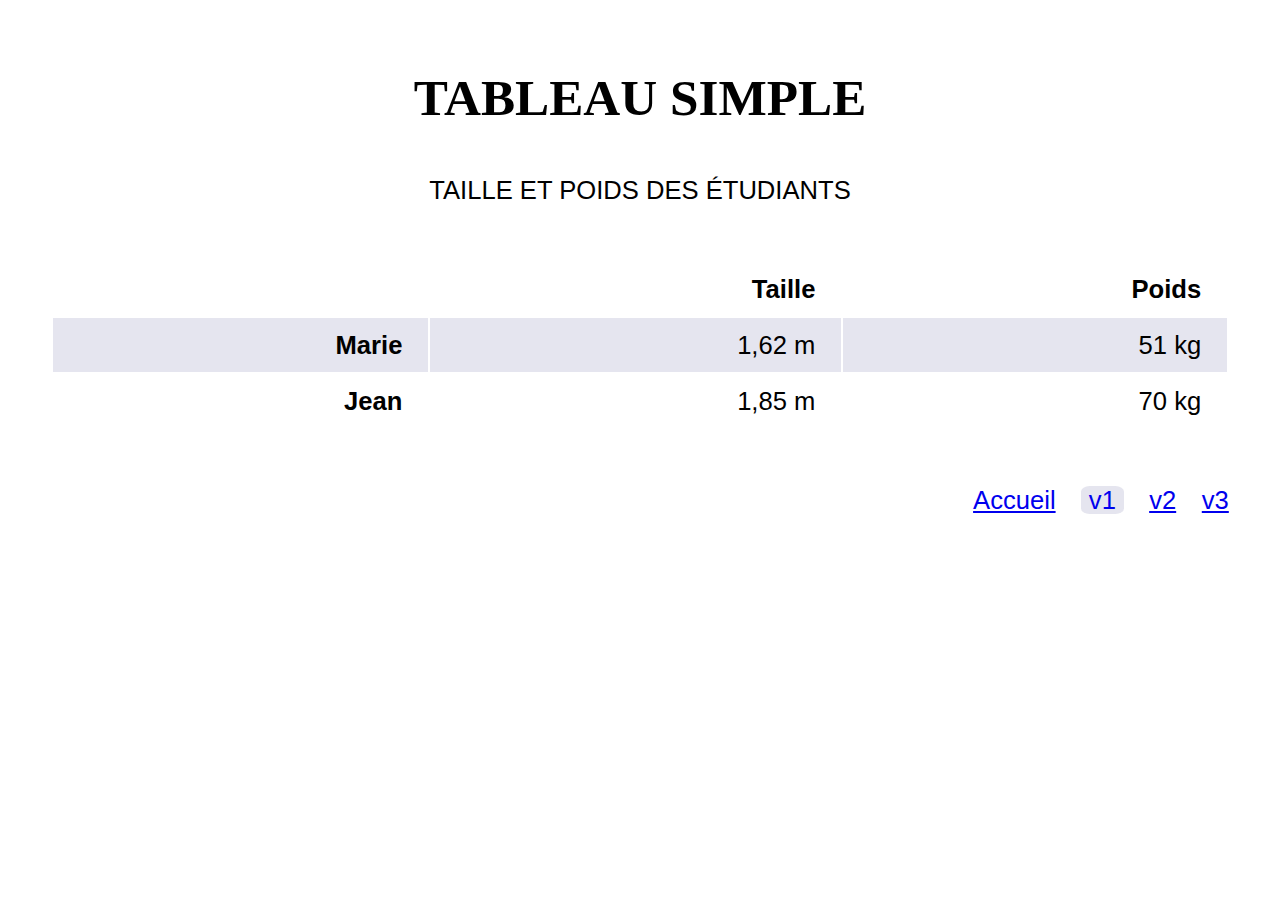
<file: html/index1.html>
<!DOCTYPE html>
<html lang="fr">
    <head>
        <meta charset="UTF-8">
        <meta name="keywords"
              content="table, taille, poids, statistiques">
        <meta name="description"
              content="Choisissez votre version de la table qui affiche les poids et tailles des élèves">
        <meta name="author"
              content="tecg-cpw">
        <title>Les poids et les tailles des étudiants</title>
        <link rel="stylesheet"
              type="text/css"
              href="../css/styles.css">
    </head>
    <body aria-labelledby="tab-simple">
        <h1 id="tab-simple">Tableau simple</h1>
        <table>
            <caption>Taille et poids des étudiants</caption>
            <tr>
                <td></td>
                <th>Taille</th>
                <th>Poids</th>
            </tr>
            <tr>
                <th>Marie</th>
                <td>1,62&nbsp;m</td>
                <td>51&nbsp;kg</td>
            </tr>
            <tr>
                <th>Jean</th>
                <td>1,85&nbsp;m</td>
                <td>70&nbsp;kg</td>
            </tr>
        </table>
        <footer>
            <nav>
                <h2>Navigation secondaire</h2>
                <ul>
                    <li><a href="../index.html">Accueil</a></li>
                    <li><a class="active"
                           href="#tab-simple">v1</a></li>
                    <li><a href="./index2.html">v2</a></li>
                    <li><a href="./index3.html">v3</a></li>
                </ul>
            </nav>
        </footer>
    </body>
</html>

<!-- 
ATTENTION : Dans cette version, il manque les attributs d’accessibilité pour lier les cellules de titres aux cellules de données → Passer au validateur et voir qu’on obtient une erreur WCAG : "[WCAG2 1.3.1 (A)] For data tables use markup to associate data cells and header cells"
=> FAIRE :
- v2 avec scope
- v3 avec id/headers
-->
</file>
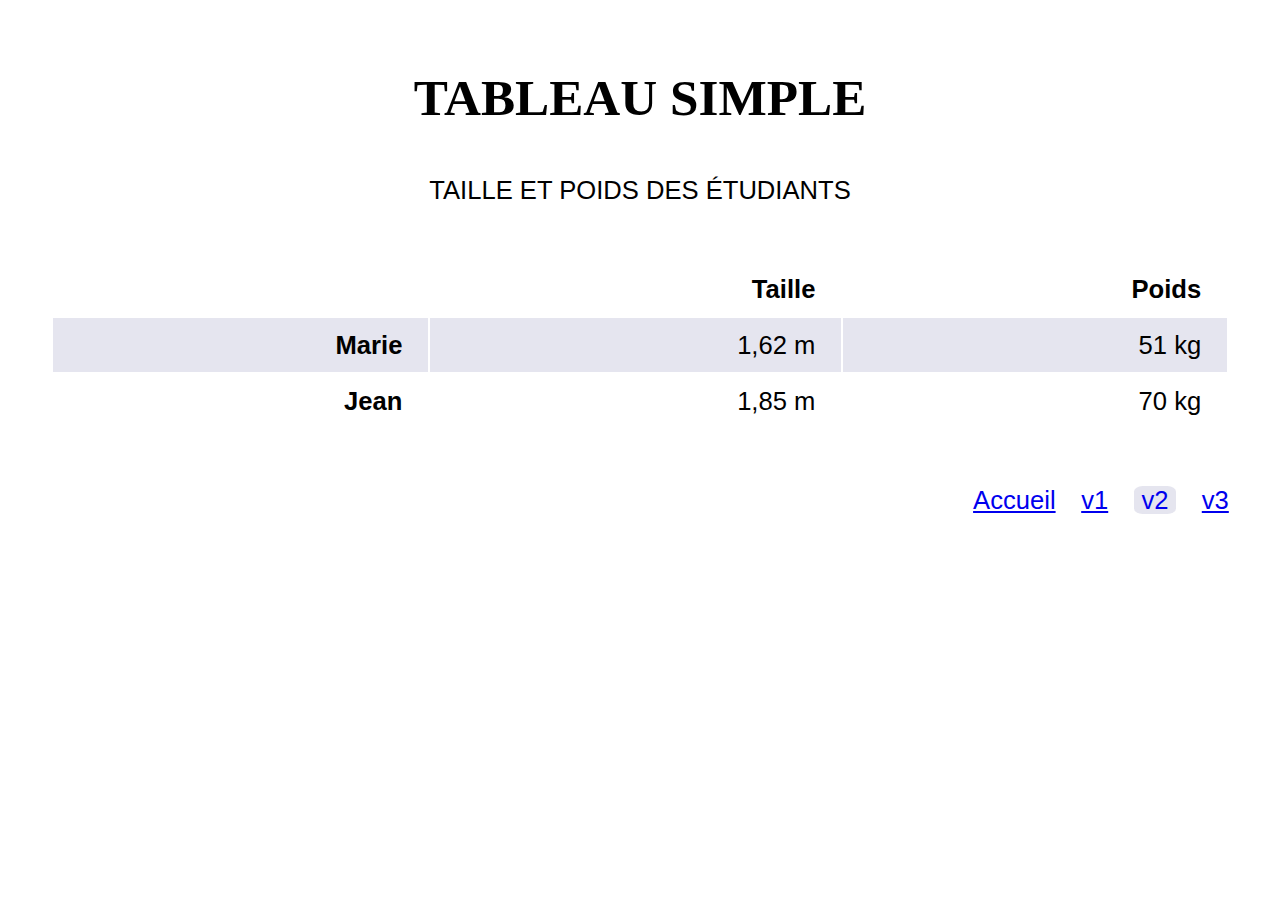
<file: html/index2.html>
<!DOCTYPE html>
<html lang="fr">
    <head>
        <meta charset="UTF-8">
        <meta name="keywords"
              content="table, taille, poids, statistiques">
        <meta name="description"
              content="Choisissez votre version de la table qui affiche les poids et tailles des élèves">
        <meta name="author"
              content="tecg-cpw">
        <title>Les poids et les tailles des étudiants</title>
        <link rel="stylesheet"
              type="text/css"
              href="../css/styles.css">
    </head>
    <body aria-labelledby="tab-simple">
        <h1 id="tab-simple">Tableau simple</h1>
        <table>
            <caption>Taille et poids des étudiants</caption>
            <tr>
                <td></td>
                <th scope="col">Taille</th>
                <th scope="col">Poids</th>
            </tr>
            <tr>
                <th scope="row">Marie</th>
                <td>1,62&nbsp;m</td>
                <td>51&nbsp;kg</td>
            </tr>
            <tr>
                <th scope="row">Jean</th>
                <td>1,85&nbsp;m</td>
                <td>70&nbsp;kg</td>
            </tr>
        </table>
        <footer>
            <nav>
                <h2>Navigation secondaire</h2>
                <ul>
                    <li><a href="../index.html">Accueil</a></li>
                    <li><a href="./index1.html">v1</a></li>
                    <li><a class="active"
                       href="#tab-simple">v2</a></li>
                    <li><a href="./index3.html">v3</a></li>
                </ul>
            </nav>
        </footer>
    </body>
</html>

<!-- 
EXEMPLES DE RACCOURCIS POUR EMMET
table>tr>td*2
table>tr>th+td
table>(tr>th+td)*2
table>(tr>th+td*5)*3
table>caption+(tr>th[scope=""]+td*4)*5
table>caption+tr>th[scope=""]*5+(tr>th[scope=""]+td*4)*5
table>caption+tr>th[id=""]*5+(tr>th[id=""]+td[headers=""]*4)*5
-->
</file>
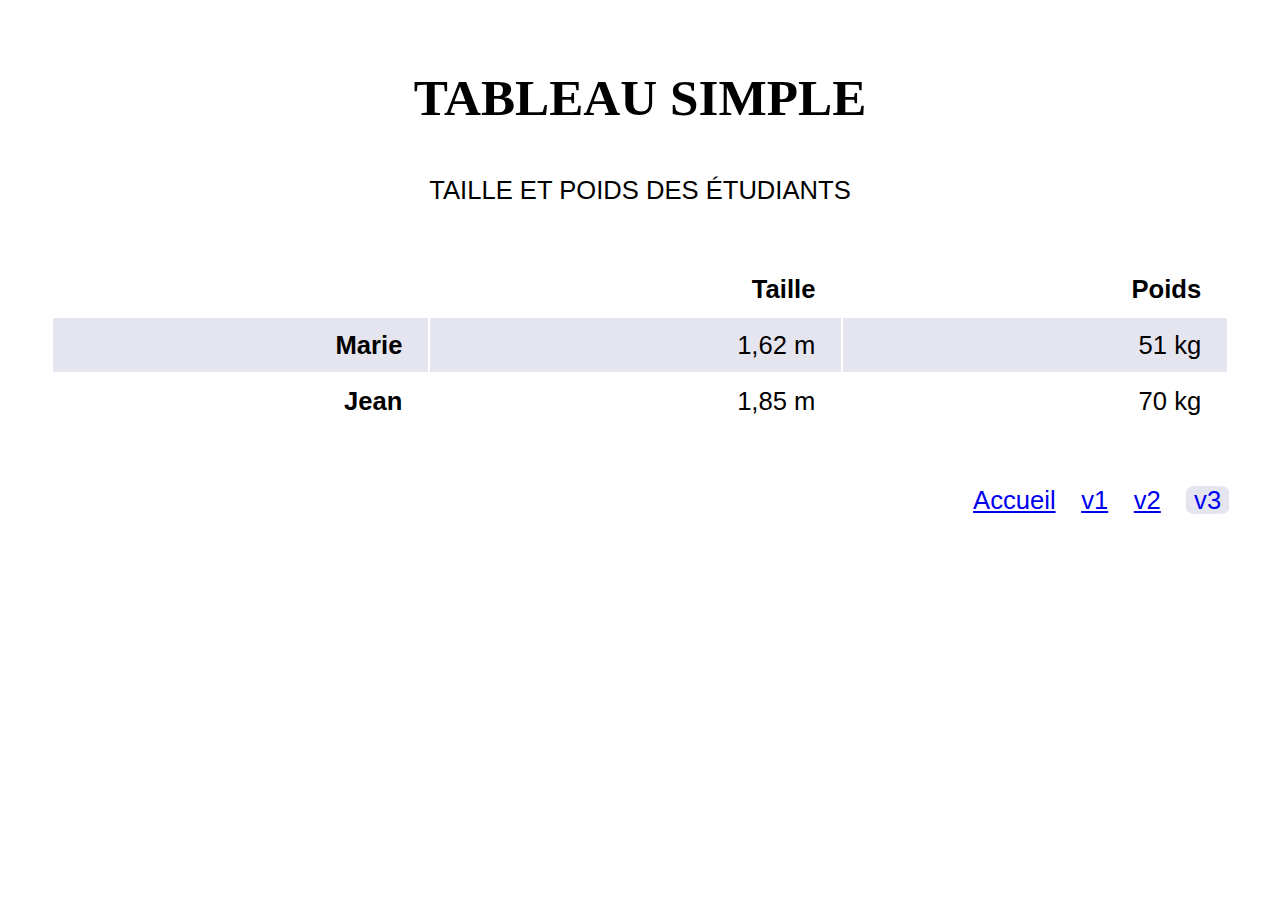
<file: html/index3.html>
<!DOCTYPE html>
<html lang="fr">
    <head>
        <meta charset="UTF-8">
        <meta name="keywords"
              content="table, taille, poids, statistiques">
        <meta name="description"
              content="Choisissez votre version de la table qui affiche les poids et tailles des élèves">
        <meta name="author"
              content="tecg-cpw">
        <title>Les poids et les tailles des étudiants</title>
        <link rel="stylesheet"
              type="text/css"
              href="../css/styles.css">
    </head>
    <body aria-labelledby="tab-simple">
        <h1 id="tab-simple">Tableau simple</h1>
        <table>
            <caption>Taille et poids des étudiants</caption>
            <tr>
                <td></td>
                <th id="t">Taille</th>
                <th id="p">Poids</th>
            </tr>
            <tr>
                <th id="m">Marie</th>
                <td headers="t m">1,62&nbsp;m</td>
                <td headers="p m">51&nbsp;kg</td>
            </tr>
            <tr>
                <th id="j">Jean</th>
                <td headers="t j">1,85&nbsp;m</td>
                <td headers="p j">70&nbsp;kg</td>
            </tr>
        </table>
        <footer>
            <nav>
                <h2>Navigation secondaire</h2>
                <ul>
                    <li><a href="../index.html">Accueil</a></li>
                    <li><a href="./index1.html">v1</a></li>
                    <li><a href="./index2.html">v2</a></li>
                    <li><a class="active"
                           href="#tab-simple">v3</a></li>
                </ul>
            </nav>
        </footer>
    </body>
</html>
</file>
<file: css/styles.css>
/*! normalize.css v8.0.1 | MIT License | github.com/necolas/normalize.css */

/* Document
   ========================================================================== */

/**
 * 1. Correct the line height in all browsers.
 * 2. Prevent adjustments of font size after orientation changes in iOS.
 */

html {
    line-height: 1.15; /* 1 */
    -webkit-text-size-adjust: 100%; /* 2 */
}

/* Sections
   ========================================================================== */

/**
 * Remove the margin in all browsers.
 */

body {
    margin: 0;
}

/**
 * Render the `main` element consistently in IE.
 */

main {
    display: block;
}

/**
 * Correct the font size and margin on `h1` elements within `section` and
 * `article` contexts in Chrome, Firefox, and Safari.
 */

h1 {
    font-size: 2em;
    margin: 0.67em 0;
}

/* Grouping content
   ========================================================================== */

/**
 * 1. Add the correct box sizing in Firefox.
 * 2. Show the overflow in Edge and IE.
 */

hr {
    box-sizing: content-box; /* 1 */
    height: 0; /* 1 */
    overflow: visible; /* 2 */
}

/**
 * 1. Correct the inheritance and scaling of font size in all browsers.
 * 2. Correct the odd `em` font sizing in all browsers.
 */

pre {
    font-family: monospace, monospace; /* 1 */
    font-size: 1em; /* 2 */
}

/* Text-level semantics
   ========================================================================== */

/**
 * Remove the gray background on active links in IE 10.
 */

a {
    background-color: transparent;
}

/**
 * 1. Remove the bottom border in Chrome 57-
 * 2. Add the correct text decoration in Chrome, Edge, IE, Opera, and Safari.
 */

abbr[title] {
    border-bottom: none; /* 1 */
    text-decoration: underline; /* 2 */
    text-decoration: underline dotted; /* 2 */
}

/**
 * Add the correct font weight in Chrome, Edge, and Safari.
 */

b,
strong {
    font-weight: bolder;
}

/**
 * 1. Correct the inheritance and scaling of font size in all browsers.
 * 2. Correct the odd `em` font sizing in all browsers.
 */

code,
kbd,
samp {
    font-family: monospace, monospace; /* 1 */
    font-size: 1em; /* 2 */
}

/**
 * Add the correct font size in all browsers.
 */

small {
    font-size: 80%;
}

/**
 * Prevent `sub` and `sup` elements from affecting the line height in
 * all browsers.
 */

sub,
sup {
    font-size: 75%;
    line-height: 0;
    position: relative;
    vertical-align: baseline;
}

sub {
    bottom: -0.25em;
}

sup {
    top: -0.5em;
}

/* Embedded content
   ========================================================================== */

/**
 * Remove the border on images inside links in IE 10.
 */

img {
    border-style: none;
}

/* Forms
   ========================================================================== */

/**
 * 1. Change the font styles in all browsers.
 * 2. Remove the margin in Firefox and Safari.
 */

button,
input,
optgroup,
select,
textarea {
    font-family: inherit; /* 1 */
    font-size: 100%; /* 1 */
    line-height: 1.15; /* 1 */
    margin: 0; /* 2 */
}

/**
 * Show the overflow in IE.
 * 1. Show the overflow in Edge.
 */

button,
input { /* 1 */
    overflow: visible;
}

/**
 * Remove the inheritance of text transform in Edge, Firefox, and IE.
 * 1. Remove the inheritance of text transform in Firefox.
 */

button,
select { /* 1 */
    text-transform: none;
}

/**
 * Correct the inability to style clickable types in iOS and Safari.
 */

button,
[type="button"],
[type="reset"],
[type="submit"] {
    -webkit-appearance: button;
}

/**
 * Remove the inner border and padding in Firefox.
 */

button::-moz-focus-inner,
[type="button"]::-moz-focus-inner,
[type="reset"]::-moz-focus-inner,
[type="submit"]::-moz-focus-inner {
    border-style: none;
    padding: 0;
}

/**
 * Restore the focus styles unset by the previous rule.
 */

button:-moz-focusring,
[type="button"]:-moz-focusring,
[type="reset"]:-moz-focusring,
[type="submit"]:-moz-focusring {
    outline: 1px dotted ButtonText;
}

/**
 * Correct the padding in Firefox.
 */

fieldset {
    padding: 0.35em 0.75em 0.625em;
}

/**
 * 1. Correct the text wrapping in Edge and IE.
 * 2. Correct the color inheritance from `fieldset` elements in IE.
 * 3. Remove the padding so developers are not caught out when they zero out
 *    `fieldset` elements in all browsers.
 */

legend {
    box-sizing: border-box; /* 1 */
    color: inherit; /* 2 */
    display: table; /* 1 */
    max-width: 100%; /* 1 */
    padding: 0; /* 3 */
    white-space: normal; /* 1 */
}

/**
 * Add the correct vertical alignment in Chrome, Firefox, and Opera.
 */

progress {
    vertical-align: baseline;
}

/**
 * Remove the default vertical scrollbar in IE 10+.
 */

textarea {
    overflow: auto;
}

/**
 * 1. Add the correct box sizing in IE 10.
 * 2. Remove the padding in IE 10.
 */

[type="checkbox"],
[type="radio"] {
    box-sizing: border-box; /* 1 */
    padding: 0; /* 2 */
}

/**
 * Correct the cursor style of increment and decrement buttons in Chrome.
 */

[type="number"]::-webkit-inner-spin-button,
[type="number"]::-webkit-outer-spin-button {
    height: auto;
}

/**
 * 1. Correct the odd appearance in Chrome and Safari.
 * 2. Correct the outline style in Safari.
 */

[type="search"] {
    -webkit-appearance: textfield; /* 1 */
    outline-offset: -2px; /* 2 */
}

/**
 * Remove the inner padding in Chrome and Safari on macOS.
 */

[type="search"]::-webkit-search-decoration {
    -webkit-appearance: none;
}

/**
 * 1. Correct the inability to style clickable types in iOS and Safari.
 * 2. Change font properties to `inherit` in Safari.
 */

::-webkit-file-upload-button {
    -webkit-appearance: button; /* 1 */
    font: inherit; /* 2 */
}

/* Interactive
   ========================================================================== */

/*
 * Add the correct display in Edge, IE 10+, and Firefox.
 */

details {
    display: block;
}

/*
 * Add the correct display in all browsers.
 */

summary {
    display: list-item;
}

/* Misc
   ========================================================================== */

/**
 * Add the correct display in IE 10+.
 */

template {
    display: none;
}

/**
 * Add the correct display in IE 10.
 */

[hidden] {
    display: none;
}

/**
My Styles
*/

html {
    font: max(2vw, 16px)/1.5 -apple-system, BlinkMacSystemFont, "Segoe UI", "Noto Sans", Helvetica, Arial, sans-serif, "Apple Color Emoji", "Segoe UI Emoji";
    background-color: white;
    padding: 1rem 2rem;
}

body {
    min-width: 24rem;
    max-width: 60rem;
    margin: auto;
}

h1 {
    font-family: Charter, Georgia, serif;
    text-transform: uppercase;
    text-align: center;
}

ul {
    padding: 0;
}

li {
    list-style-type: circle;
}

table {
    width: 100%;
}

caption {
    margin-bottom: 2rem;
    text-transform: uppercase;
}

tr:nth-child(even) {
    background-color: rgba(0, 0, 100, .1);
}

td, th {
    padding: 0.3rem 1rem;
    text-align: right;
}

footer nav h2 {
    border: 0 !important;
    clip: rect(1px, 1px, 1px, 1px) !important;
    -webkit-clip-path: inset(50%) !important;
    clip-path: inset(50%) !important;
    height: 1px !important;
    margin: -1px !important;
    overflow: hidden !important;
    padding: 0 !important;
    position: absolute !important;
    width: 1px !important;
    white-space: nowrap !important;
}

footer {
    padding-top: 2rem;
}

footer nav {
    display: flex;
    justify-content: flex-end;
    column-gap: 1rem;
}

footer a.active {
    text-decoration: none;
    background-color: rgba(0, 0, 100, .1);
    padding: 0 0.3rem;
    border-radius: 20%;
}

ul:has(.active) {
    display: flex;
    column-gap: 1em;
    margin: 0;
}

ul:has(.active) li {
    list-style: none;
}
</file>
